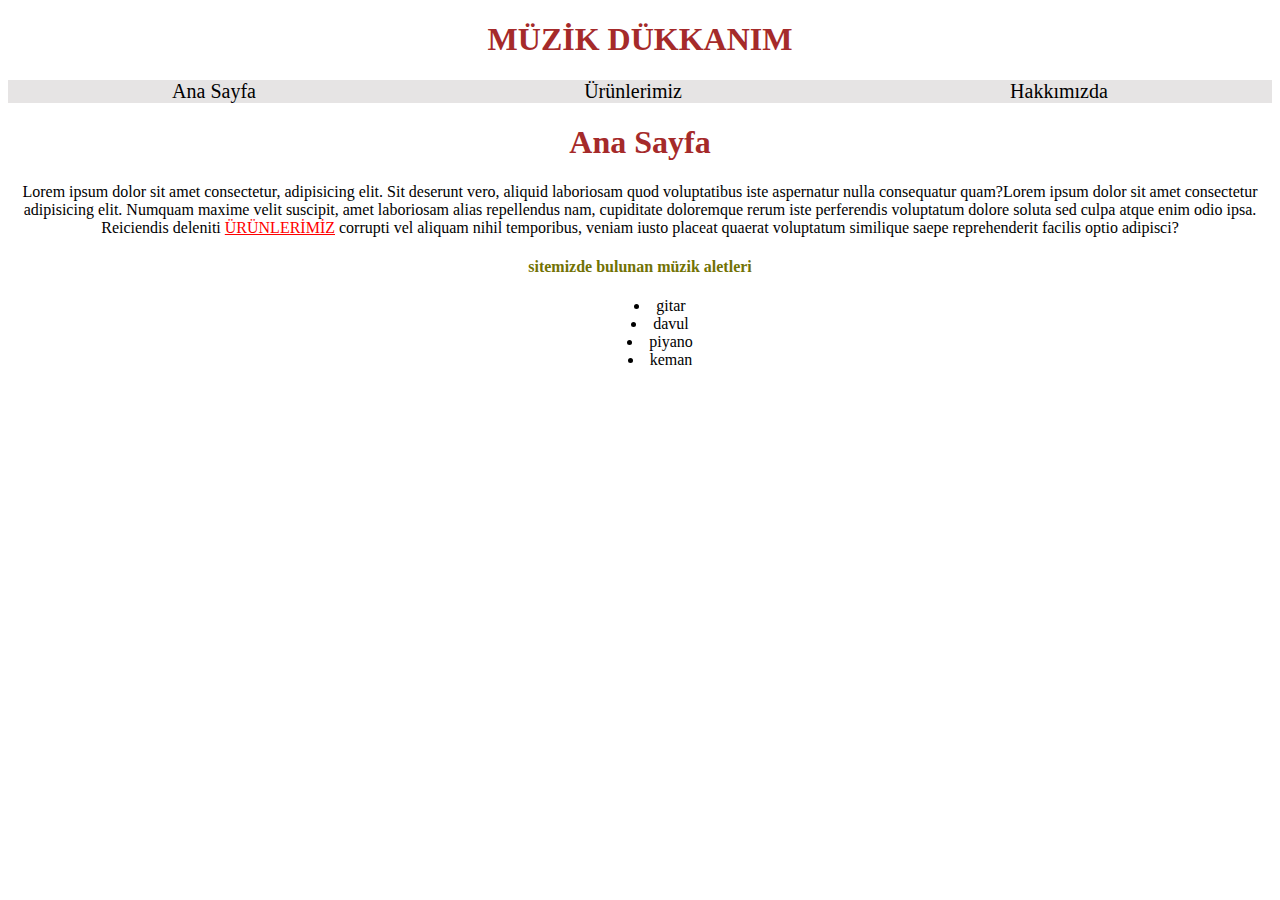
<file: index.html>
<!DOCTYPE html>
<html lang="en">

<head>
    <meta charset="UTF-8">
    <meta name="viewport" content="width=device-width, initial-scale=1.0">
    <title>odev1</title>
    <link rel="stylesheet" href="style.css">
</head>

<body>
    <header>
        <h1>MÜZİK DÜKKANIM</h1>
        <nav>
            <ul>
                <li><a href="index.html">Ana Sayfa</a></li>
                <li><a href="urunlerimiz.html">Ürünlerimiz</a></li>
                <li><a href="hakkimizda.html">Hakkımızda</a></li>
            </ul>
        </nav>
    </header>
    <main>
        <section style="text-align: center;">
            <h1>Ana Sayfa</h1>
            <p>Lorem ipsum dolor sit amet consectetur, adipisicing elit. Sit deserunt vero, aliquid laboriosam quod voluptatibus iste aspernatur nulla consequatur quam?Lorem ipsum dolor sit amet consectetur adipisicing elit. Numquam maxime velit suscipit, amet laboriosam alias repellendus nam, cupiditate doloremque rerum iste perferendis voluptatum dolore soluta sed culpa atque enim odio ipsa. Reiciendis deleniti <a href="urunlerimiz.html" style="color: red;">ÜRÜNLERİMİZ</a> corrupti vel aliquam nihil temporibus, veniam iusto placeat quaerat voluptatum similique saepe reprehenderit facilis optio adipisci?</p>
        </section>
        <section style="text-align: center; list-style-position: inside;" >
            <h4 style="color: rgb(114, 114, 4);">sitemizde bulunan müzik aletleri</h4>
            <ul>
                <li>gitar</li>
                <li>davul</li>
                <li>piyano</li>
                <li>keman</li>
            </ul>
        </section>
    </main>


</body>

</html>
</file>
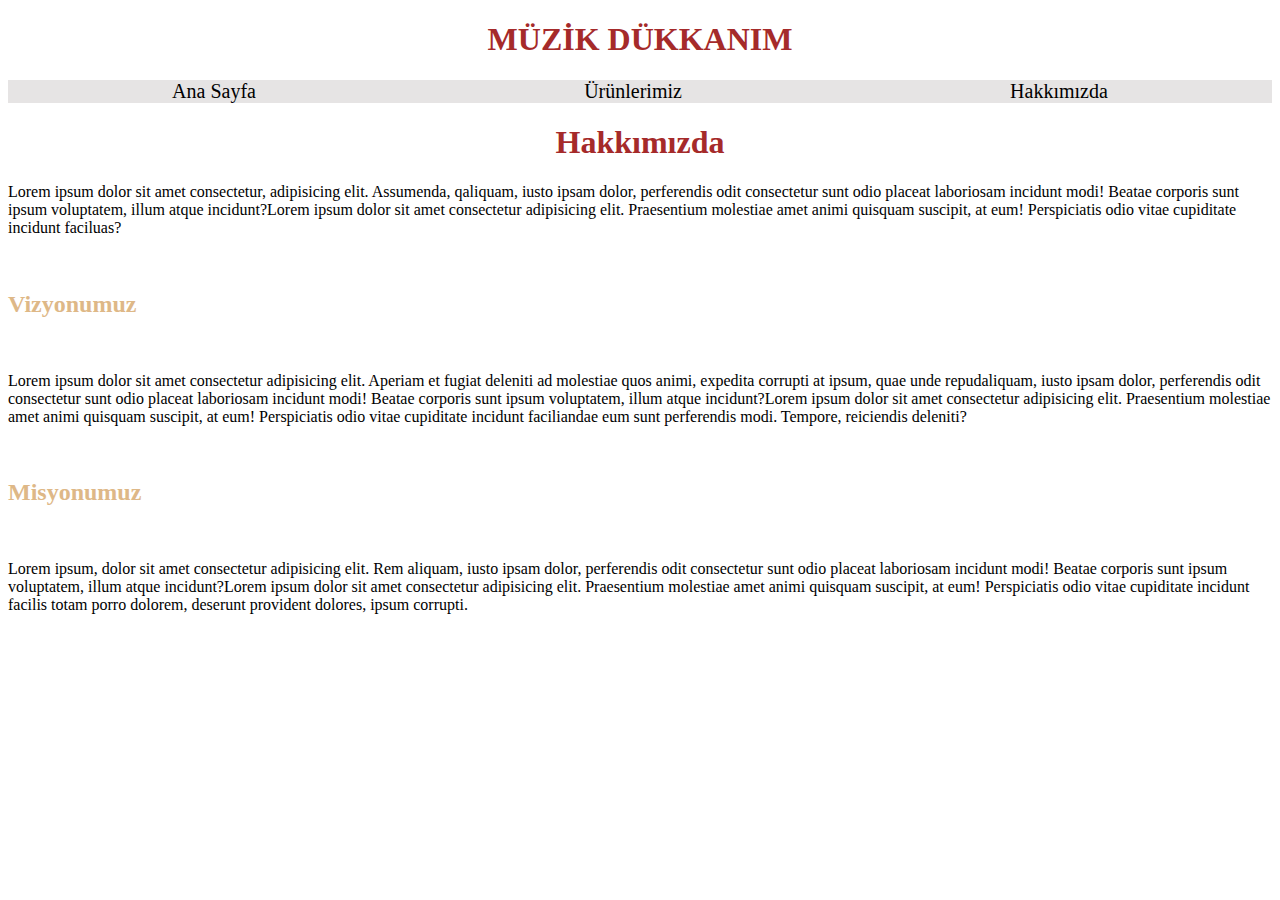
<file: hakkimizda.html>
<!DOCTYPE html>
<html lang="en">

<head>
    <meta charset="UTF-8">
    <meta name="viewport" content="width=device-width, initial-scale=1.0">
    <title>odev1</title>
    <link rel="stylesheet" href="style.css">
</head>

<body>
    <header>
        <h1>MÜZİK DÜKKANIM</h1>
        <nav>
            <ul>
                <li><a href="index.html">Ana Sayfa</a></li>
                <li><a href="urunlerimiz.html">Ürünlerimiz</a></li>
                <li><a href="hakkimizda.html">Hakkımızda</a></li>
            </ul>
        </nav>
    </header>
    <main>
        <h1 style="text-align: center;">Hakkımızda</h1>
        <section>
            <p>Lorem ipsum dolor sit amet consectetur, adipisicing elit. Assumenda, qaliquam, iusto ipsam dolor, perferendis odit consectetur sunt odio placeat laboriosam incidunt modi! Beatae corporis sunt ipsum voluptatem, illum atque incidunt?Lorem ipsum dolor sit amet consectetur adipisicing elit. Praesentium molestiae amet animi quisquam suscipit, at eum! Perspiciatis odio vitae cupiditate incidunt faciluas?</p>
            <br>
            <h2 style="color: burlywood;">Vizyonumuz</h2>
            <br>
            <p>Lorem ipsum dolor sit amet consectetur adipisicing elit. Aperiam et fugiat deleniti ad molestiae quos animi, expedita corrupti at ipsum, quae unde repudaliquam, iusto ipsam dolor, perferendis odit consectetur sunt odio placeat laboriosam incidunt modi! Beatae corporis sunt ipsum voluptatem, illum atque incidunt?Lorem ipsum dolor sit amet consectetur adipisicing elit. Praesentium molestiae amet animi quisquam suscipit, at eum! Perspiciatis odio vitae cupiditate incidunt faciliandae eum sunt perferendis modi. Tempore, reiciendis deleniti?</p>
            <br>
            <h2 style="color: burlywood;">Misyonumuz</h2>
            <br>
            <P>Lorem ipsum, dolor sit amet consectetur adipisicing elit. Rem aliquam, iusto ipsam dolor, perferendis odit consectetur sunt odio placeat laboriosam incidunt modi! Beatae corporis sunt ipsum voluptatem, illum atque incidunt?Lorem ipsum dolor sit amet consectetur adipisicing elit. Praesentium molestiae amet animi quisquam suscipit, at eum! Perspiciatis odio vitae cupiditate incidunt facilis totam porro dolorem, deserunt provident dolores, ipsum corrupti.</P>
        </section>
    </main>


</body>

</html>
</file>
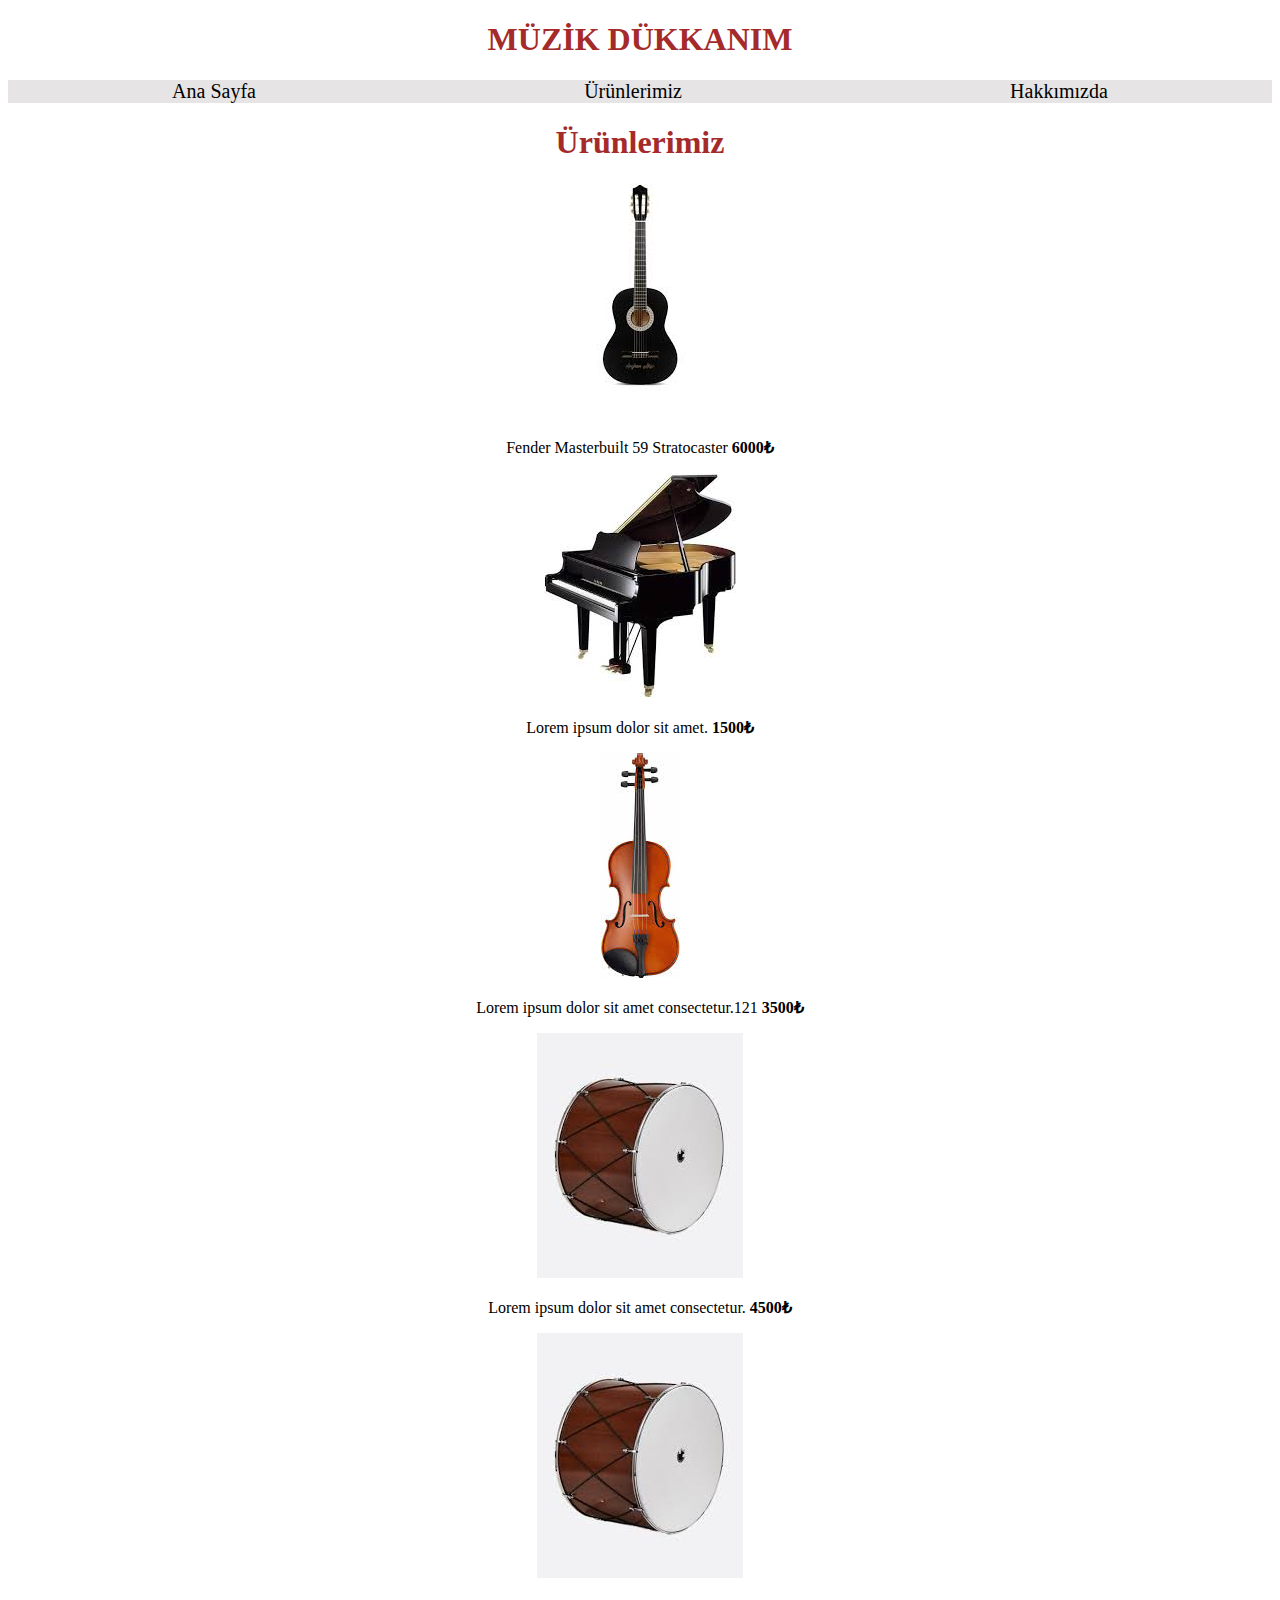
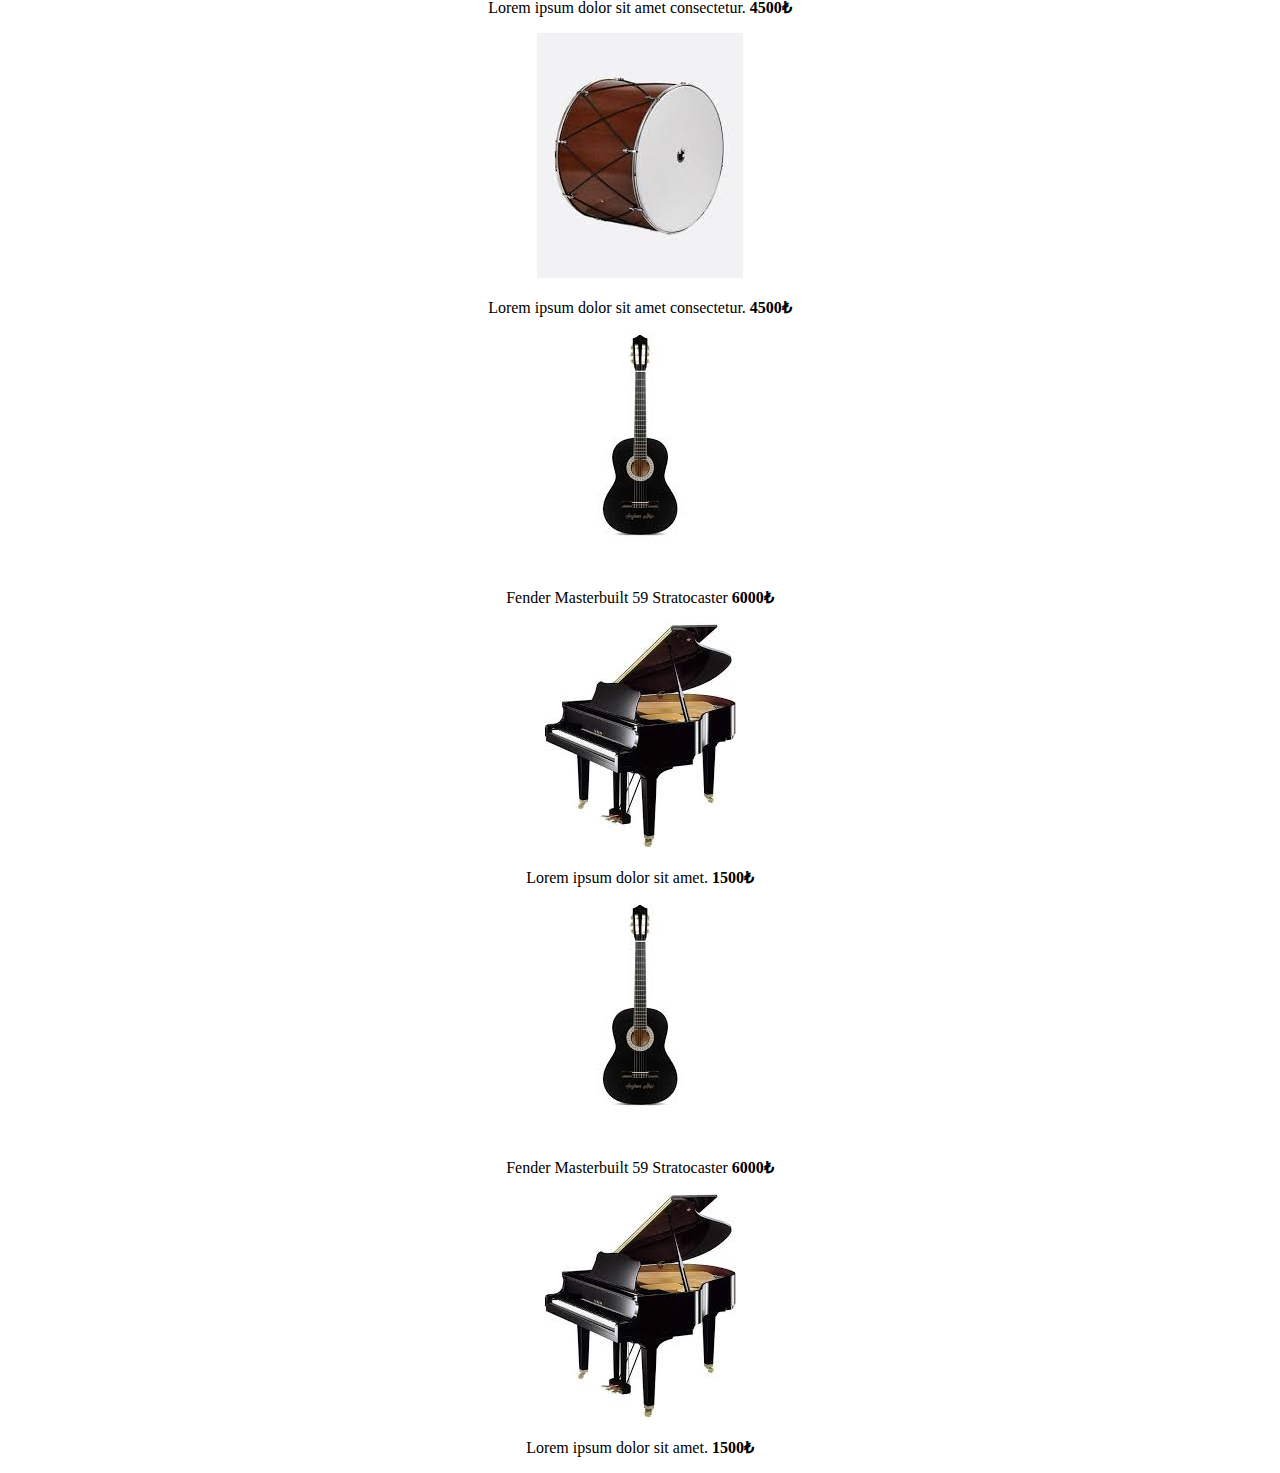
<file: urunlerimiz.html>
<!DOCTYPE html>
<html lang="en">

<head>
    <meta charset="UTF-8">
    <meta name="viewport" content="width=device-width, initial-scale=1.0">
    <title>odev1</title>
    <link rel="stylesheet" href="style.css">
</head>

<body>
    <header>
        <h1>MÜZİK DÜKKANIM</h1>
        <nav>
            <ul>
                <li><a href="index.html">Ana Sayfa</a></li>
                <li><a href="urunlerimiz.html">Ürünlerimiz</a></li>
                <li><a href="hakkimizda.html">Hakkımızda</a></li>
            </ul>
        </nav>
    </header>
    <main>
        <section>
            <h1 style="text-align: center;">Ürünlerimiz</h1>
        </section>
        <article>
            <img src="img/gitar.jpeg" alt="GİTAR">
            <p>Fender Masterbuilt 59 Stratocaster <strong>6000₺</strong></p>
        </article>
        <article>
            <img src="img/piyano.jpeg" alt="Pİyano">
            <p>Lorem ipsum dolor sit amet. <strong>1500₺</strong></p>
        </article>
        <article>
            <img src="img/keman.jpeg" alt="KEMAN">
            <p>Lorem ipsum dolor sit amet consectetur.121 <strong>3500₺</strong></p>
        </article>
        <article>
            <img src="img/davul.jpeg" alt="DAVUL">
            <p>Lorem ipsum dolor sit amet consectetur. <strong>4500₺</strong></p>
        </article>
        <article>
            <img src="img/davul.jpeg" alt="DAVUL">
            <p>Lorem ipsum dolor sit amet consectetur. <strong>4500₺</strong></p>
        </article>
        <article>
            <img src="img/davul.jpeg" alt="DAVUL">
            <p>Lorem ipsum dolor sit amet consectetur. <strong>4500₺</strong></p>
        </article>
        <article>
            <img src="img/gitar.jpeg" alt="GİTAR">
            <p>Fender Masterbuilt 59 Stratocaster <strong>6000₺</strong></p>
        </article>
        <article>
            <img src="img/piyano.jpeg" alt="Pİyano">
            <p>Lorem ipsum dolor sit amet. <strong>1500₺</strong></p>
        </article> <article>
            <img src="img/gitar.jpeg" alt="GİTAR">
            <p>Fender Masterbuilt 59 Stratocaster <strong>6000₺</strong></p>
        </article>
        <article>
            <img src="img/piyano.jpeg" alt="Pİyano">
            <p>Lorem ipsum dolor sit amet. <strong>1500₺</strong></p>
        </article>

    </main>


</body>

</html>
</file>
<file: style.css>
*{
    box-sizing: border-box;
}
h1 {
    color: brown;
    text-align: center;
}
nav ul {
    list-style-type: none;
    margin: 0;
    padding: 0;
    display: flex;
    justify-content: space-around;
    align-items: center;
    font-size: 20px;
    background-color: rgb(230, 228, 228);
    
}
nav ul a {
    color: rgb(0, 0, 0);
    text-decoration: none;
}        
article {
    text-align: center;
}
</file>
